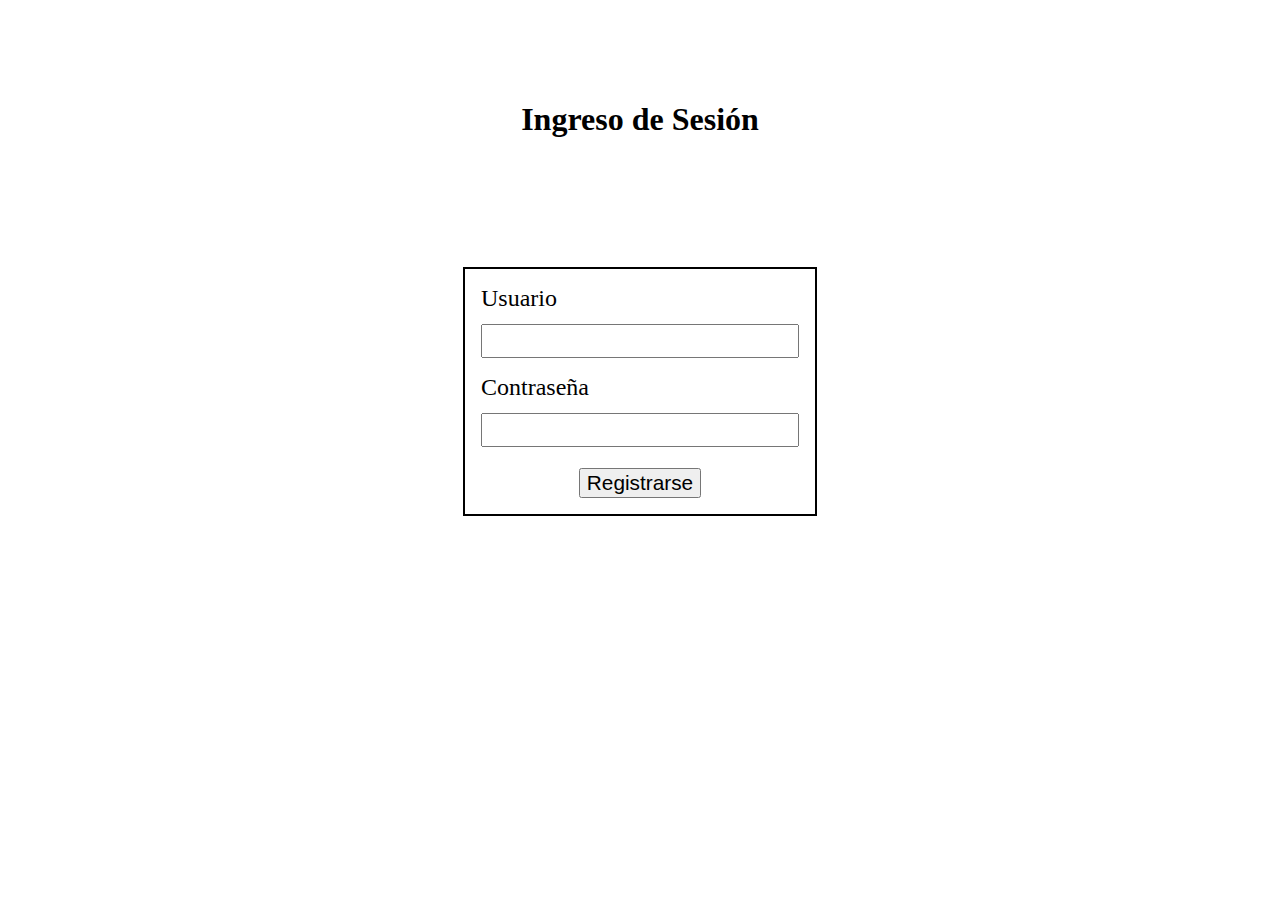
<file: index.html>
<!DOCTYPE html>
<html lang="es">
  <head>
    <meta charset="UTF-8" />
    <meta name="viewport" content="width=device-width, initial-scale=1.0" />
    <link rel="stylesheet" href="styles.css" type="text/css" />
    <title>Pruebas - Ingreso de Sesión</title>
  </head>
  <body>
    <div id="contenedor-titulo">
      <h1>Ingreso de Sesión</h1>
    </div>
    <div id="contenedor-centrado">
      <div id="contenedor-form">
        <form action="index.html">
          <div class="campo" id="campo-usuario">
            <label for="usuario">Usuario</label>
            <input type="text" name="usuario" id="usuario" />
          </div>
          <div class="campo" id="campo-contrasenia">
            <label for="contrasenia">Contraseña</label>
            <input type="password" name="contrasenia" id="contrasenia" />
          </div>
          <div id="contenedor-boton">
            <button type="submit">Registrarse</button>
          </div>
        </form>
      </div>
    </div>
  </body>
</html>
</file>
<file: styles.css>
body {
  font-family: Cambria, Cochin, Georgia, Times, "Times New Roman", serif;
}

#contenedor-centrado {
  display: flex;
  justify-content: center;
  align-items: center;
  min-height: 80vh;
  margin-top: -10em;
}

#contenedor-titulo {
  display: flex;
  justify-content: center;
  margin-bottom: 2em;
  margin-top: 5em;
}

#contenedor-form {
  display: flex;
  justify-content: center;
  align-items: center;
  border: 2px solid black;
  padding: 1em;
  width: fit-content;
}

#campo-contrasenia {
  margin-top: 1em;
}

button {
  margin-top: 1em;
  font-size: 1.3em;
}

label {
  margin-bottom: 0.5em;
  font-size: 1.5em;
}

input {
  font-size: 1.5em;
}

#contenedor-boton {
  display: flex;
  justify-content: center;
}

.campo {
  display: flex;
  flex-direction: column;
}
</file>
